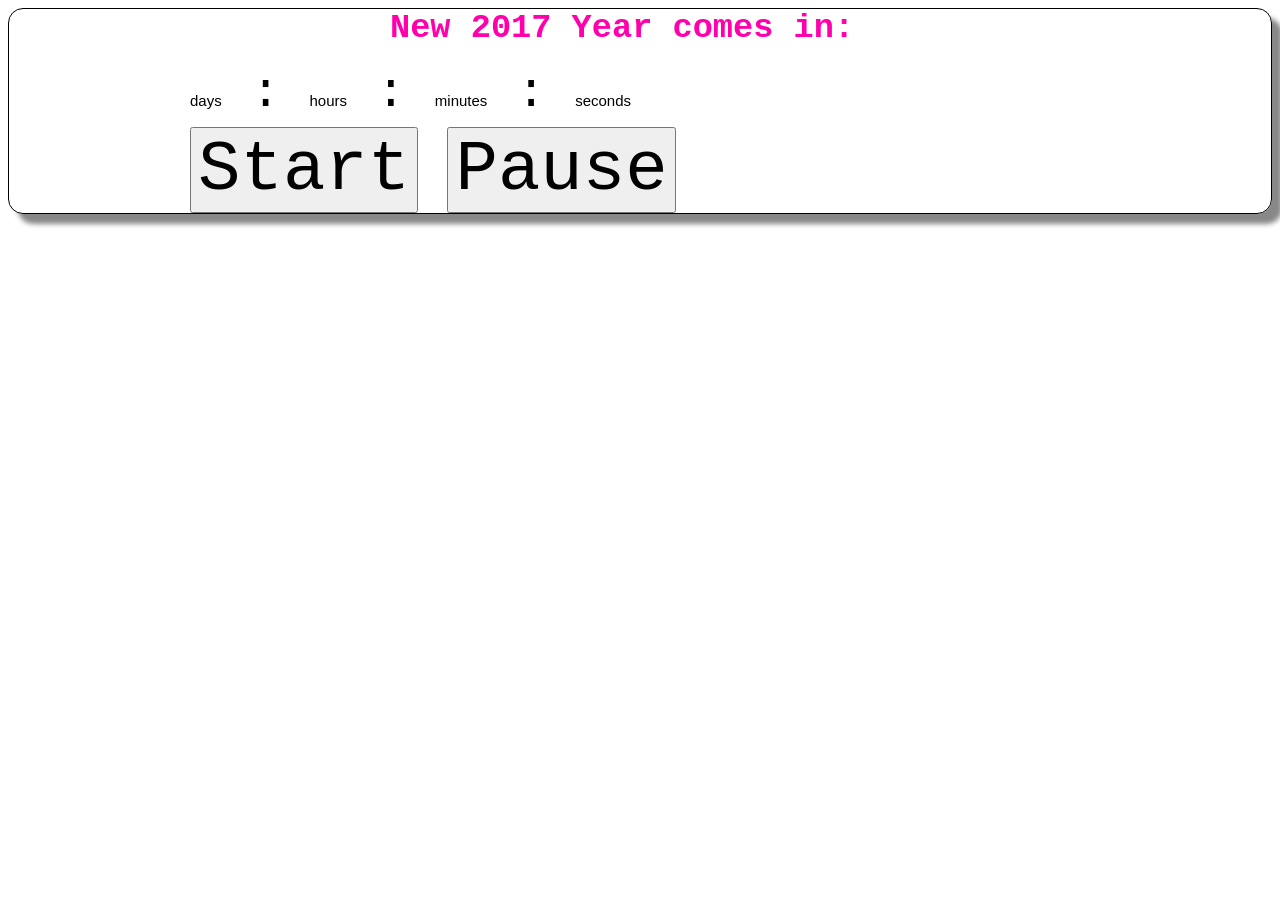
<file: Timer/index.html>
<!DOCTYPE html>
<html lang="en">
<head>
	<meta charset="UTF-8">
	<title>Document</title>
	<link rel="stylesheet" href="css/style.css">
	<script src="https://ajax.googleapis.com/ajax/libs/jquery/1.12.0/jquery.min.js"></script>
</head>
<body>
<p>New 2017 Year comes in:</p>
	<div id="countdown">
		<span class="day"></span><span class="text">days</span> :
		<span class="hour"></span><span class="text">hours</span> :
		<span class="min"></span><span class="text">minutes</span> :
		<span class="sec"></span><span class="text">seconds</span> 
	</div>
	<div id="control">
		<button id="start">Start</button>
		<button id="reset">Pause</button>
	</div>
	<script src="js/main.js"></script>
	<script src="js/timer.plugin.js"></script>
</body>
</html>
</file>
<file: Timer/css/style.css>
div {
	margin: auto;
	width: 900px;
}


* {
	font-size: 1.45em;
	font-family: "Courier New", Courier, monospace;
}

p {
	margin: auto;
	color: #FF00AC;
	width: 500px;
	font-family: "Courier New", Courier, monospace;
	font-size: 1em;
	font-weight: bold;
}

.text {
	font-size: 15px;
	font-family: "Comic Sans MS", cursive, sans-serif
}

body {
	border: 1px solid black;
	border-radius: 15px;
	box-shadow: 10px 10px 5px #888888;
}
</file>
